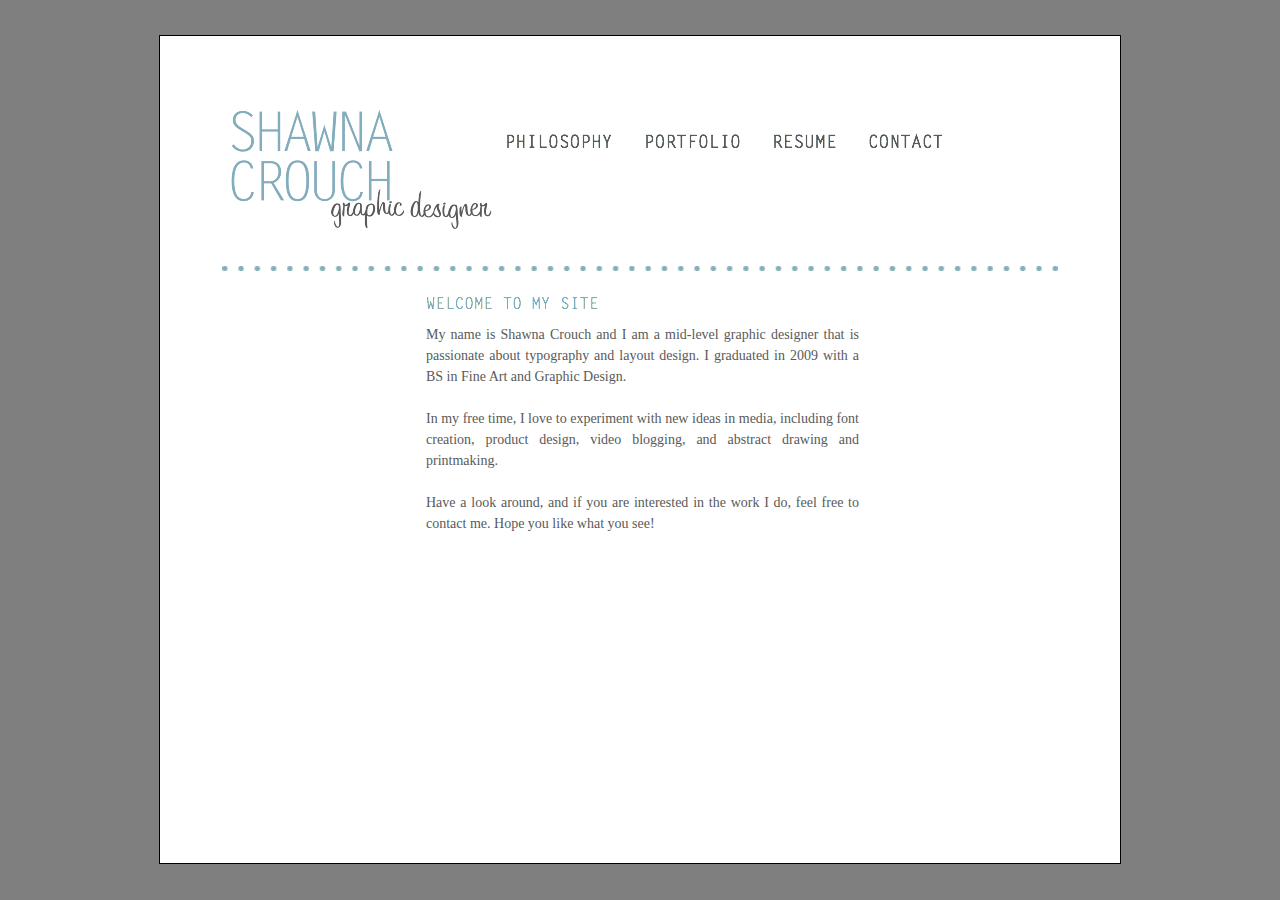
<file: index.html>
<!DOCTYPE html>
<html class="html">
 <head>

  <meta http-equiv="Content-type" content="text/html;charset=UTF-8"/>
  <meta name="generator" content="6.0.751.219"/>
  <title>Shawna Crouch: Graphic Designer</title>
  <!-- CSS -->
  <link rel="stylesheet" type="text/css" href="css/site_global.css?3855395363"/>
  <link rel="stylesheet" type="text/css" href="css/master_a-master.css?4048335272"/>
  <link rel="stylesheet" type="text/css" href="css/index.css?3967710627" id="pagesheet"/>
  <!-- Other scripts -->
  <script type="text/javascript">
   document.documentElement.className += ' js';
</script>
   </head>
 <body>

  <div class="clearfix" id="page"><!-- column -->
   <div class="clearfix colelem" id="pu199"><!-- group -->
    <a class="nonblock nontext MuseLinkActive clearfix grpelem" id="u199" href="index.html"><!-- image --><div id="u199_clip"><img class="position_content" id="u199_img" src="images/logo.png" alt="" width="275" height="138"/></div></a>
    <a class="nonblock nontext grpelem" id="u221-4" href="philosophy.html"><!-- rasterized frame --><img id="u221-4_img" src="images/u221-4.png" alt="PHILOSOPHY" width="105" height="15"/></a>
    <a class="nonblock nontext grpelem" id="u222-4" href="portfolio.html"><!-- rasterized frame --><img id="u222-4_img" src="images/u222-4.png" alt="PORTFOLIO" width="94" height="15"/></a>
    <a class="nonblock nontext grpelem" id="u223-4" href="resume.html"><!-- rasterized frame --><img id="u223-4_img" src="images/u223-4.png" alt="RESUME" width="62" height="15"/></a>
    <a class="nonblock nontext grpelem" id="u764-4" href="contact.html"><!-- rasterized frame --><img id="u764-4_img" src="images/u764-4.png" alt="CONTACT" width="74" height="16"/></a>
   </div>
   <div class="colelem" id="u730"><!-- image -->
    <img class="block" id="u730_img" src="images/dot_banner.gif" alt="" width="836" height="5"/>
   </div>
   <img class="colelem" id="u756-4" src="images/u756-4.png" alt="WELCOME TO MY SITE" width="172" height="14"/><!-- rasterized frame -->
   <div class="clearfix colelem" id="u752-10"><!-- content -->
    <p>My name is Shawna Crouch and I am a mid&#45;level graphic designer that is passionate about typography and layout design. I graduated in 2009 with a BS in Fine Art and Graphic Design.</p>
    <p>&nbsp;</p>
    <p>In my free time, I love to experiment with new ideas in media, including font creation, product design, video blogging, and abstract drawing and printmaking.</p>
    <p>&nbsp;</p>
    <p>Have a look around, and if you are interested in the work I do, feel free to contact me. Hope you like what you see!</p>
   </div>
   <div class="verticalspacer"></div>
  </div>
  <!-- JS includes -->
  <script type="text/javascript">
   if (document.location.protocol != 'https:') document.write('\x3Cscript src="http://musecdn.businesscatalyst.com/scripts/4.0/jquery-1.8.3.min.js" type="text/javascript">\x3C/script>');
</script>
  <script type="text/javascript">
   window.jQuery || document.write('\x3Cscript src="scripts/jquery-1.8.3.min.js" type="text/javascript">\x3C/script>');
</script>
  <script src="scripts/museutils.js?3885830161" type="text/javascript"></script>
  <script src="scripts/jquery.watch.js?4199601726" type="text/javascript"></script>
  <!-- Other scripts -->
  <script type="text/javascript">
   $(document).ready(function() { try {
Muse.Utils.transformMarkupToFixBrowserProblemsPreInit();/* body */
Muse.Utils.prepHyperlinks(true);/* body */
Muse.Utils.fullPage('#page');/* 100% height page */
Muse.Utils.showWidgetsWhenReady();/* body */
Muse.Utils.transformMarkupToFixBrowserProblems();/* body */
} catch(e) { Muse.Assert.fail('Error calling selector function:' + e); }});
</script>
   </body>
</html>
</file>
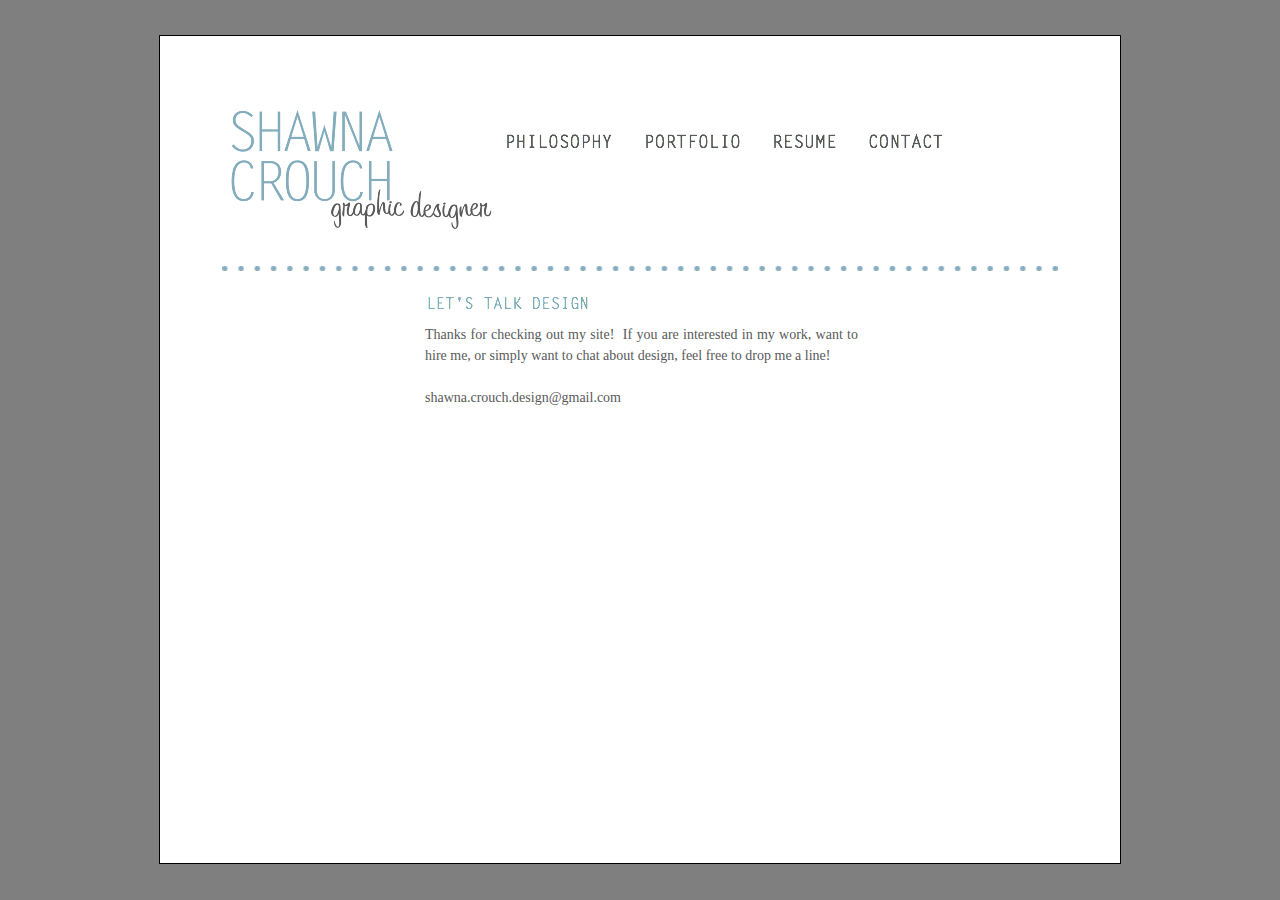
<file: contact.html>
<!DOCTYPE html>
<html class="html">
 <head>

  <meta http-equiv="Content-type" content="text/html;charset=UTF-8"/>
  <meta name="generator" content="6.0.751.219"/>
  <title>Contact</title>
  <!-- CSS -->
  <link rel="stylesheet" type="text/css" href="css/site_global.css?3855395363"/>
  <link rel="stylesheet" type="text/css" href="css/master_a-master.css?4048335272"/>
  <link rel="stylesheet" type="text/css" href="css/contact.css?4029318693" id="pagesheet"/>
  <!-- Other scripts -->
  <script type="text/javascript">
   document.documentElement.className += ' js';
</script>
   </head>
 <body>

  <div class="clearfix" id="page"><!-- column -->
   <div class="clearfix colelem" id="pu199"><!-- group -->
    <a class="nonblock nontext clearfix grpelem" id="u199" href="index.html"><!-- image --><div id="u199_clip"><img class="position_content" id="u199_img" src="images/logo.png" alt="" width="275" height="138"/></div></a>
    <a class="nonblock nontext grpelem" id="u221-4" href="philosophy.html"><!-- rasterized frame --><img id="u221-4_img" src="images/u221-4.png" alt="PHILOSOPHY" width="105" height="15"/></a>
    <a class="nonblock nontext grpelem" id="u222-4" href="portfolio.html"><!-- rasterized frame --><img id="u222-4_img" src="images/u222-4.png" alt="PORTFOLIO" width="94" height="15"/></a>
    <a class="nonblock nontext grpelem" id="u223-4" href="resume.html"><!-- rasterized frame --><img id="u223-4_img" src="images/u223-4.png" alt="RESUME" width="62" height="15"/></a>
    <a class="nonblock nontext MuseLinkActive grpelem" id="u764-4" href="contact.html"><!-- rasterized frame --><img id="u764-4_img" src="images/u764-4.png" alt="CONTACT" width="74" height="16"/></a>
   </div>
   <div class="colelem" id="u730"><!-- image -->
    <img class="block" id="u730_img" src="images/dot_banner.gif" alt="" width="836" height="5"/>
   </div>
   <img class="colelem" id="u875-4" src="images/u875-4.png" alt="LET'S TALK DESIGN" width="160" height="14"/><!-- rasterized frame -->
   <div class="clearfix colelem" id="u874-8"><!-- content -->
    <p>Thanks for checking out my site!&nbsp; If you are interested in my work, want to hire me, or simply want to chat about design, feel free to drop me a line!</p>
    <p>&nbsp;</p>
    <p>shawna.crouch.design@gmail.com</p>
    <p>&nbsp;</p>
   </div>
   <div class="verticalspacer"></div>
  </div>
  <!-- JS includes -->
  <script type="text/javascript">
   if (document.location.protocol != 'https:') document.write('\x3Cscript src="http://musecdn.businesscatalyst.com/scripts/4.0/jquery-1.8.3.min.js" type="text/javascript">\x3C/script>');
</script>
  <script type="text/javascript">
   window.jQuery || document.write('\x3Cscript src="scripts/jquery-1.8.3.min.js" type="text/javascript">\x3C/script>');
</script>
  <script src="scripts/museutils.js?3885830161" type="text/javascript"></script>
  <script src="scripts/jquery.watch.js?4199601726" type="text/javascript"></script>
  <!-- Other scripts -->
  <script type="text/javascript">
   $(document).ready(function() { try {
Muse.Utils.transformMarkupToFixBrowserProblemsPreInit();/* body */
Muse.Utils.prepHyperlinks(true);/* body */
Muse.Utils.fullPage('#page');/* 100% height page */
Muse.Utils.showWidgetsWhenReady();/* body */
Muse.Utils.transformMarkupToFixBrowserProblems();/* body */
} catch(e) { Muse.Assert.fail('Error calling selector function:' + e); }});
</script>
   </body>
</html>
</file>
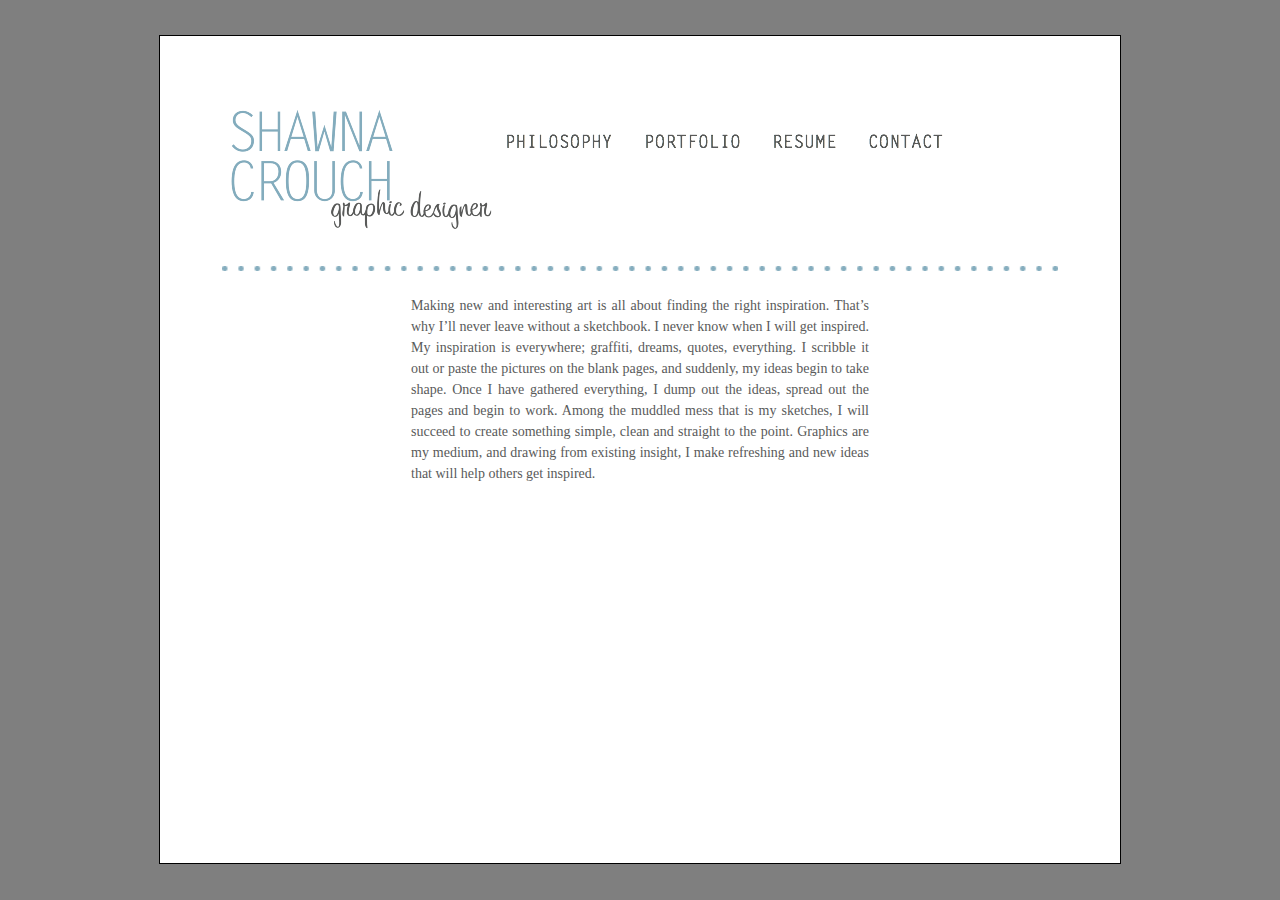
<file: philosophy.html>
<!DOCTYPE html>
<html class="html">
 <head>

  <meta http-equiv="Content-type" content="text/html;charset=UTF-8"/>
  <meta name="generator" content="6.0.751.219"/>
  <title>Philosophy</title>
  <!-- CSS -->
  <link rel="stylesheet" type="text/css" href="css/site_global.css?3855395363"/>
  <link rel="stylesheet" type="text/css" href="css/master_a-master.css?4048335272"/>
  <link rel="stylesheet" type="text/css" href="css/philosophy.css?4184733033" id="pagesheet"/>
  <!-- Other scripts -->
  <script type="text/javascript">
   document.documentElement.className += ' js';
</script>
   </head>
 <body>

  <div class="clearfix" id="page"><!-- column -->
   <div class="clearfix colelem" id="pu199"><!-- group -->
    <a class="nonblock nontext clearfix grpelem" id="u199" href="index.html"><!-- image --><div id="u199_clip"><img class="position_content" id="u199_img" src="images/logo.png" alt="" width="275" height="138"/></div></a>
    <a class="nonblock nontext MuseLinkActive grpelem" id="u221-4" href="philosophy.html"><!-- rasterized frame --><img id="u221-4_img" src="images/u221-4.png" alt="PHILOSOPHY" width="105" height="15"/></a>
    <a class="nonblock nontext grpelem" id="u222-4" href="portfolio.html"><!-- rasterized frame --><img id="u222-4_img" src="images/u222-4.png" alt="PORTFOLIO" width="94" height="15"/></a>
    <a class="nonblock nontext grpelem" id="u223-4" href="resume.html"><!-- rasterized frame --><img id="u223-4_img" src="images/u223-4.png" alt="RESUME" width="62" height="15"/></a>
    <a class="nonblock nontext grpelem" id="u764-4" href="contact.html"><!-- rasterized frame --><img id="u764-4_img" src="images/u764-4.png" alt="CONTACT" width="74" height="16"/></a>
   </div>
   <div class="colelem" id="u730"><!-- image -->
    <img class="block" id="u730_img" src="images/dot_banner.gif" alt="" width="836" height="5"/>
   </div>
   <div class="clearfix colelem" id="u204-4"><!-- content -->
    <p>Making new and interesting art is all about finding the right inspiration. That’s why I’ll never leave without a sketchbook. I never know when I will get inspired. My inspiration is everywhere; graffiti, dreams, quotes, everything. I scribble it out or paste the pictures on the blank pages, and suddenly, my ideas begin to take shape. Once I have gathered everything, I dump out the ideas, spread out the pages and begin to work. Among the muddled mess that is my sketches, I will succeed to create something simple, clean and straight to the point. Graphics are my medium, and drawing from existing insight, I make refreshing and new ideas that will help others get inspired.</p>
   </div>
   <div class="verticalspacer"></div>
  </div>
  <!-- JS includes -->
  <script type="text/javascript">
   if (document.location.protocol != 'https:') document.write('\x3Cscript src="http://musecdn.businesscatalyst.com/scripts/4.0/jquery-1.8.3.min.js" type="text/javascript">\x3C/script>');
</script>
  <script type="text/javascript">
   window.jQuery || document.write('\x3Cscript src="scripts/jquery-1.8.3.min.js" type="text/javascript">\x3C/script>');
</script>
  <script src="scripts/museutils.js?3885830161" type="text/javascript"></script>
  <script src="scripts/jquery.watch.js?4199601726" type="text/javascript"></script>
  <!-- Other scripts -->
  <script type="text/javascript">
   $(document).ready(function() { try {
Muse.Utils.transformMarkupToFixBrowserProblemsPreInit();/* body */
Muse.Utils.prepHyperlinks(true);/* body */
Muse.Utils.fullPage('#page');/* 100% height page */
Muse.Utils.showWidgetsWhenReady();/* body */
Muse.Utils.transformMarkupToFixBrowserProblems();/* body */
} catch(e) { Muse.Assert.fail('Error calling selector function:' + e); }});
</script>
   </body>
</html>
</file>
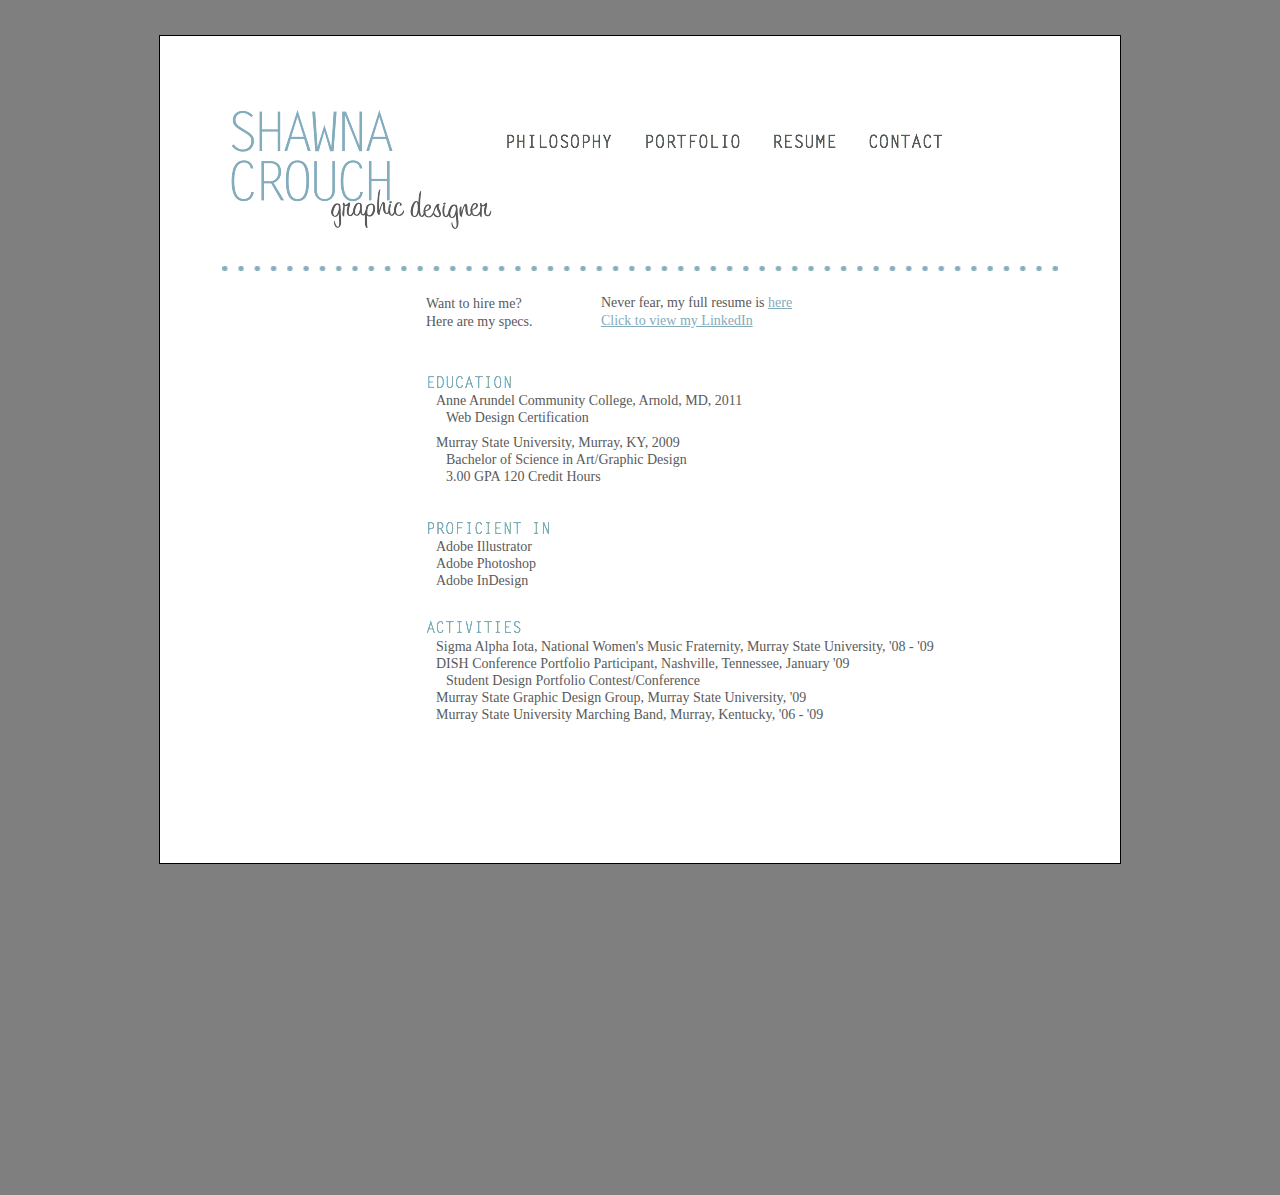
<file: resume.html>
<!DOCTYPE html>
<html class="html">
 <head>

  <meta http-equiv="Content-type" content="text/html;charset=UTF-8"/>
  <meta name="generator" content="6.0.751.219"/>
  <title>Resume</title>
  <!-- CSS -->
  <link rel="stylesheet" type="text/css" href="css/site_global.css?3855395363"/>
  <link rel="stylesheet" type="text/css" href="css/master_a-master.css?4048335272"/>
  <link rel="stylesheet" type="text/css" href="css/resume.css?3795545188" id="pagesheet"/>
  <!-- Other scripts -->
  <script type="text/javascript">
   document.documentElement.className += ' js';
</script>
   </head>
 <body>

  <div class="clearfix" id="page"><!-- column -->
   <div class="position_content" id="page_position_content">
    <div class="clearfix colelem" id="pu199"><!-- group -->
     <a class="nonblock nontext clearfix grpelem" id="u199" href="index.html"><!-- image --><div id="u199_clip"><img class="position_content" id="u199_img" src="images/logo.png" alt="" width="275" height="138"/></div></a>
     <a class="nonblock nontext grpelem" id="u221-4" href="philosophy.html"><!-- rasterized frame --><img id="u221-4_img" src="images/u221-4.png" alt="PHILOSOPHY" width="105" height="15"/></a>
     <a class="nonblock nontext grpelem" id="u222-4" href="portfolio.html"><!-- rasterized frame --><img id="u222-4_img" src="images/u222-4.png" alt="PORTFOLIO" width="94" height="15"/></a>
     <a class="nonblock nontext MuseLinkActive grpelem" id="u223-4" href="resume.html"><!-- rasterized frame --><img id="u223-4_img" src="images/u223-4.png" alt="RESUME" width="62" height="15"/></a>
     <a class="nonblock nontext grpelem" id="u764-4" href="contact.html"><!-- rasterized frame --><img id="u764-4_img" src="images/u764-4.png" alt="CONTACT" width="74" height="16"/></a>
    </div>
    <div class="colelem" id="u730"><!-- image -->
     <img class="block" id="u730_img" src="images/dot_banner.gif" alt="" width="836" height="5"/>
    </div>
    <div class="clearfix colelem" id="pu753-6"><!-- group -->
     <div class="clearfix grpelem" id="u753-6"><!-- content -->
      <p><span class="Character-Style">Want to hire me?</span></p>
      <p><span class="Character-Style">Here are my specs.</span></p>
     </div>
     <div class="clearfix grpelem" id="u744-9"><!-- content -->
      <p id="u744-4">Never fear, my full resume is <a class="nonblock" href="assets/crouch_shawna_resume.pdf"><span class="Link">here</span></a></p>
      <p><a class="nonblock" href="http://www.linkedin.com/pub/shawna-crouch/18/442/b03"><span class="Link">Click to view my LinkedIn</span></a></p>
     </div>
    </div>
    <img class="colelem" id="u837-4" src="images/u837-4.png" alt="EDUCATION" width="83" height="14"/><!-- rasterized frame -->
    <div class="clearfix colelem" id="u737-14"><!-- content -->
     <p id="u737-2">Anne Arundel Community College, Arnold, MD, 2011</p>
     <p id="u737-4">Web Design Certification</p>
     <p id="u737-7">Murray State Univers<span class="Character-Style">ity, Murray, KY, 2009</span></p>
     <p id="u737-9"><span class="Character-Style">Bachelor of Science in Art/Graphic Design</span></p>
     <p id="u737-12"><span class="Character-Style">3.00 GPA 120 Credit Hour</span>s</p>
    </div>
    <img class="colelem" id="u839-4" src="images/u839-4.png" alt="PROFICIENT IN" width="123" height="14"/><!-- rasterized frame -->
    <div class="clearfix colelem" id="u738-8"><!-- content -->
     <p>Adobe Illustrator</p>
     <p>Adobe Photoshop</p>
     <p>Adobe InDesign</p>
    </div>
    <img class="colelem" id="u841-4" src="images/u841-4.png" alt="ACTIVITIES" width="95" height="14"/><!-- rasterized frame -->
    <div class="clearfix colelem" id="u739-12"><!-- content -->
     <p id="u739-2">Sigma Alpha Iota, National Women's Music Fraternity, Murray State University, '08 &#45; '09</p>
     <p id="u739-4">DISH Conference Portfolio Participant, Nashville, Tennessee, January '09</p>
     <p id="u739-6">Student Design Portfolio Contest/Conference</p>
     <p id="u739-8">Murray State Graphic Design Group, Murray State University, '09</p>
     <p id="u739-10">Murray State University Marching Band, Murray, Kentucky, '06 &#45; '09</p>
    </div>
    <div class="verticalspacer"></div>
    <div class="clearfix colelem" id="u836-3"><!-- content -->
     <p>&nbsp;</p>
    </div>
   </div>
  </div>
  <!-- JS includes -->
  <script type="text/javascript">
   if (document.location.protocol != 'https:') document.write('\x3Cscript src="http://musecdn.businesscatalyst.com/scripts/4.0/jquery-1.8.3.min.js" type="text/javascript">\x3C/script>');
</script>
  <script type="text/javascript">
   window.jQuery || document.write('\x3Cscript src="scripts/jquery-1.8.3.min.js" type="text/javascript">\x3C/script>');
</script>
  <script src="scripts/museutils.js?3885830161" type="text/javascript"></script>
  <script src="scripts/jquery.watch.js?4199601726" type="text/javascript"></script>
  <!-- Other scripts -->
  <script type="text/javascript">
   $(document).ready(function() { try {
Muse.Utils.transformMarkupToFixBrowserProblemsPreInit();/* body */
Muse.Utils.prepHyperlinks(true);/* body */
Muse.Utils.fullPage('#page');/* 100% height page */
Muse.Utils.showWidgetsWhenReady();/* body */
Muse.Utils.transformMarkupToFixBrowserProblems();/* body */
} catch(e) { Muse.Assert.fail('Error calling selector function:' + e); }});
</script>
   </body>
</html>
</file>
<file: css/site_global.css>
html
{
	min-height: 100%;
	min-width: 100%;
}

body,div,dl,dt,dd,ul,ol,li,h1,h2,h3,h4,h5,h6,pre,code,form,fieldset,legend,input,button,textarea,p,blockquote,th,td,a
{
	margin: 0;
	padding: 0;
	border-width: 0;
}

table
{
	border-collapse: collapse;
	border-spacing: 0;
}

fieldset,img
{
	border: 0;
}

address,caption,cite,code,dfn,em,strong,th,var,optgroup
{
	font-style: inherit;
	font-weight: inherit;
}

del,ins
{
	text-decoration: none;
}

li
{
	list-style: none;
}

caption,th
{
	text-align: left;
}

h1,h2,h3,h4,h5,h6
{
	font-size: 100%;
	font-weight: inherit;
}

input,button,textarea,select,optgroup,option
{
	font-family: inherit;
	font-size: inherit;
	font-style: inherit;
	font-weight: inherit;
}

body
{
	font-family: Arial, Helvetica Neue, Helvetica, sans-serif;
	text-align: left;
	font-size: 14px;
	line-height: 1.2;
	word-wrap: break-word;
	text-rendering: optimizeLegibility;/* kerning, primarily */
}

@media screen and (-webkit-min-device-pixel-ratio:0)
{
	body { text-rendering:auto; }
}

a:link
{
	color: #83ABBC;
	text-decoration: underline;
}

a:visited
{
	color: #AACEDD;
	text-decoration: underline;
}

a:hover
{
	color: #83ABBC;
	text-decoration: underline;
}

a:active
{
	color: #C9CECE;
	text-decoration: underline;
}

a.nontext /* used to override default properties of 'a' tag */
{
	color: black;
	text-decoration: none;
	font-style: normal;
	font-weight: normal;
}

.normal_text
{
	color: #000000;
	font-family: Arial, Helvetica Neue, Helvetica, sans-serif;
	font-size: 14px;
	font-style: normal;
	font-weight: normal;
	letter-spacing: 0px;
	line-height: 1.2;
	text-align: left;
	text-decoration: none;
	text-indent: 0px;
	vertical-align: 0px;
	padding: 0px;
}

.Menu
{
	color: #595A5A;
	font-family: Letter Gothic Std Medium;
}

.Link
{
	color: #83ABBC;
	font-family: Times, Times New Roman, Georgia, serif;
}

.Character-Style
{
	color: #595A5A;
	font-family: Times, Times New Roman, Georgia, serif;
}

.TabbedPanelsTab
{
	white-space: nowrap;
}

.MenuBar  .MenuBarView, .MenuBar  .SubMenuView /* Resets for ul and li in menus */
{
	display: block;
	list-style: none;
}

.MenuBar .SubMenu
{
	display: none;
	position: absolute;
}

.NoWrap
{
	white-space: nowrap;
	word-wrap: normal;
}

.MenuBar .MenuItemContainer
{
	position: relative;
}

.rootelem /* the root of the artwork tree */
{
	margin-left: auto;
	margin-right: auto;
}

.colelem /* a child element of a column */
{
	display: inline;
	float: left;
	clear: both;
}

.grpelem /* a child element of a group */
{
	display: inline;
	float: left;
}

.clearfix:after /* force a container to fit around floated items */
{
	content: "\0020";
	visibility: hidden;
	display: block;
	height: 0;
	clear: both;
}

*:first-child+html .clearfix /* IE7 */
{
	zoom: 1;
}

.inclusion_context /* context for positioning a group of elements that share the same height */
{
	display: table;
	table-layout: fixed;
	width: 0.01px;
}

.inclelem /* element of an inclusion context */
{
	display: table-cell;
	vertical-align: top;
}

.f3s_mid /* 3-slice frame, middle slice */
{
	background-repeat: repeat;
}

.f3s_top,.f3s_bot /* 3-slice frame, top slice */
{
	background-repeat: no-repeat;
}

.f9s_top_left, .f9s_bot_left /* 9-slice frame, left corner slice */
{
	background-repeat: no-repeat;
	background-position: left;
}

.f9s_top_right, .f9s_bot_right /* 9-slice frame, right corner slice */
{
	background-repeat: no-repeat;
	background-position: right;
}

.f9s_top_mid, .f9s_bot_mid /* 9-slice frame, top/bottom horizontal slice */
{
	background-repeat: repeat-x;
	background-position: 0px 0px;
}

.f9s_mid_left /* 9-slice frame, left vertical slice */
{
	background-repeat: repeat-y;
	background-position: left;
}

.f9s_mid_right /* 9-slice frame, right vertical slice */
{
	background-repeat: repeat-y;
	background-position: right;
}

.f9s_center /* 9-slice frame, center slice */
{
	background-repeat: repeat;
	background-position: 0px 0px;
}

.popup_anchor /* anchors an abspos popup */
{
	position: relative;
	width: 0px;
	height: 0px;
}

.popup_element
{
	z-index: 100000;
}

.pointer_cursor
{
	cursor: pointer;
}

span.wrap /* used to force wrap after floated array when nested inside a paragraph */
{
	content: '';
	clear: left;
	display: block;
}

span.actAsInlineDiv /* used to simulate a DIV with inline display when already nested inside a paragraph */
{
	display: inline-block;
}

.position_content,.excludeFromNormalFlow /* used when child content is larger than parent */
{
	float: left;
}

.preload_images /* used to preload images used in non-default states */
{
	position: absolute;
	overflow: hidden;
	left: -9999px;
	top: -9999px;
	height: 1px;
	width: 1px;
}

preload /* used to specifiy the dimension of preload item */
{
	height: 1px;
	width: 1px;
}

.animateStates
{
	-webkit-transition: 0.3s ease-in-out;
	-moz-transition: 0.3s ease-in-out;
	-o-transition: 0.3s ease-in-out;
	transition: 0.3s ease-in-out;
}

input:focus,textarea:focus /* remove default focussed input styling */
{
	outline: none;
}

textarea
{
	resize: none;
	overflow: auto;
}

.fld-prompt /* form placeholders cursor behavior */
{
	pointer-events: none;
}

.wrapped-input /* form inputs & placeholders let div styling show thru */
{
	position: absolute;
	top: 0;
	left: 0;
	background: transparent;
	border: none;
}

.submit-btn /* form submit buttons on top of sibling elements */
{
	z-index: 50000;
}

.anchor_item /* used to specify anchor properties */
{
	width: 22px;
	height: 18px;
}

.MenuBar .SubMenuVisible, .MenuBarVertical .SubMenuVisible, .MenuBar .SubMenu .SubMenuVisible,.popup_element.Active,span.actAsPara,.actAsDiv,a.nonblock.nontext,img.block
{
	display: block;
}

.widget_invisible,.js .invi,.js .se_invi /* used to hide the widget before loaded */
{
	visibility: hidden;
}

.no_vert_scroll
{
	overflow-y: hidden;
}

.always_vert_scroll
{
	overflow-y: scroll;
}

.always_horz_scroll
{
	overflow-x: scroll;
}

.popup_element.Inactive,.js .disn,.hidden
{
	display: none;
}

.scroll_wrapper
{
	position: absolute;
	overflow: auto;
	left: 0px;
	right: 0px;
	top: 0px;
	bottom: 0px;
	padding-top: 0px;
	padding-bottom: 0px;
	margin-top: 0px;
	margin-bottom: 0px;
}
</file>
<file: css/master_a-master.css>
#u199_clip
{
	overflow: hidden;
}

#u221-4_img,#u222-4_img,#u223-4_img,#u764-4_img
{
	display: block;
	vertical-align: top;
}

#u199,#u221-4,#u222-4,#u223-4,#u764-4,#u730
{
	position: relative;
}
</file>
<file: css/index.css>
.html
{
	background-color: #7F7F7F;
}

#page
{
	z-index: 1;
	width: 836px;
	min-height: 375.9500000000001px;
	background-image: none;
	border-width: 1px;
	border-style: solid;
	border-color: #000000;
	background-color: #FFFFFF;
	padding: 62px;
	padding-bottom: 0px;
	margin-left: auto;
	margin-right: auto;
}

#pu199
{
	width: 0.01px;
	position: relative;
}

#u199
{
	z-index: 2;
	width: 272px;
	margin-right: -10000px;
}

#u199_clip
{
	width: 272px;
	height: 136px;
}

#u199_img
{
	margin-right: -3px;
	margin-bottom: -2px;
}

#u221-4
{
	z-index: 4;
	width: 105px;
	margin-right: -10000px;
	margin-top: 36px;
	left: 285px;
}

#u222-4
{
	z-index: 8;
	width: 94px;
	margin-right: -10000px;
	margin-top: 36px;
	left: 424px;
}

#u223-4
{
	z-index: 12;
	width: 62px;
	margin-right: -10000px;
	margin-top: 36px;
	left: 552px;
}

#u764-4
{
	z-index: 16;
	width: 74px;
	margin-right: -10000px;
	margin-top: 35px;
	left: 647px;
}

#u730
{
	z-index: 20;
	width: 836px;
	margin-top: 32px;
}

#u756-4
{
	z-index: 32;
	display: block;
	vertical-align: top;
	margin-left: 204px;
	margin-top: 25px;
	position: relative;
}

#u752-10
{
	z-index: 22;
	width: 433px;
	min-height: 121px;
	text-align: justify;
	color: #595A5A;
	line-height: 1.5;
	font-family: Times, Times New Roman, Georgia, serif;
	margin-left: 204px;
	margin-top: 14px;
	position: relative;
}

body
{
	padding-top: 35px;
	padding-bottom: 36px;
}

#page .verticalspacer
{
	clear: both;
}
</file>
<file: css/contact.css>
.html
{
	background-color: #7F7F7F;
}

#page
{
	z-index: 1;
	width: 836px;
	min-height: 346.9500000000001px;
	background-image: none;
	border-width: 1px;
	border-style: solid;
	border-color: #000000;
	background-color: #FFFFFF;
	margin-left: auto;
	margin-right: auto;
	padding: 62px 62px 91.0499999999999px;
}

#pu199
{
	width: 0.01px;
	position: relative;
}

#u199
{
	z-index: 2;
	width: 272px;
	margin-right: -10000px;
}

#u199_clip
{
	width: 272px;
	height: 136px;
}

#u199_img
{
	margin-right: -3px;
	margin-bottom: -2px;
}

#u221-4
{
	z-index: 4;
	width: 105px;
	margin-right: -10000px;
	margin-top: 36px;
	left: 285px;
}

#u222-4
{
	z-index: 8;
	width: 94px;
	margin-right: -10000px;
	margin-top: 36px;
	left: 424px;
}

#u223-4
{
	z-index: 12;
	width: 62px;
	margin-right: -10000px;
	margin-top: 36px;
	left: 552px;
}

#u764-4
{
	z-index: 16;
	width: 74px;
	margin-right: -10000px;
	margin-top: 35px;
	left: 647px;
}

#u730
{
	z-index: 20;
	width: 836px;
	margin-top: 32px;
}

#u875-4
{
	z-index: 30;
	display: block;
	vertical-align: top;
	margin-left: 206px;
	margin-top: 25px;
	position: relative;
}

#u874-8
{
	z-index: 22;
	width: 433px;
	min-height: 121px;
	text-align: justify;
	color: #595A5A;
	line-height: 1.5;
	font-family: Times, Times New Roman, Georgia, serif;
	margin-left: 203px;
	margin-top: 14px;
	position: relative;
}

body
{
	padding-top: 35px;
	padding-bottom: 36px;
}

#page .verticalspacer
{
	clear: both;
}
</file>
<file: css/philosophy.css>
.html
{
	background-color: #7F7F7F;
}

#page
{
	z-index: 1;
	width: 836px;
	min-height: 376px;
	background-image: none;
	border-width: 1px;
	border-style: solid;
	border-color: #000000;
	background-color: #FFFFFF;
	padding: 62px;
	margin-left: auto;
	margin-right: auto;
}

#pu199
{
	width: 0.01px;
	position: relative;
}

#u199
{
	z-index: 2;
	width: 272px;
	margin-right: -10000px;
}

#u199_clip
{
	width: 272px;
	height: 136px;
}

#u199_img
{
	margin-right: -3px;
	margin-bottom: -2px;
}

#u221-4
{
	z-index: 4;
	width: 105px;
	margin-right: -10000px;
	margin-top: 36px;
	left: 285px;
}

#u222-4
{
	z-index: 8;
	width: 94px;
	margin-right: -10000px;
	margin-top: 36px;
	left: 424px;
}

#u223-4
{
	z-index: 12;
	width: 62px;
	margin-right: -10000px;
	margin-top: 36px;
	left: 552px;
}

#u764-4
{
	z-index: 16;
	width: 74px;
	margin-right: -10000px;
	margin-top: 35px;
	left: 647px;
}

#u730
{
	z-index: 20;
	width: 836px;
	margin-top: 32px;
}

#u204-4
{
	z-index: 22;
	width: 458px;
	min-height: 232px;
	text-align: justify;
	color: #595A5A;
	line-height: 1.5;
	font-family: Times, Times New Roman, Georgia, serif;
	margin-left: 189px;
	margin-top: 24px;
	position: relative;
}

body
{
	padding-top: 35px;
	padding-bottom: 36px;
}

#page .verticalspacer
{
	clear: both;
}
</file>
<file: css/resume.css>
.html
{
	background-color: #7F7F7F;
}

#page
{
	z-index: 1;
	width: 960px;
	min-height: 499.89999999999986px;
	background-image: none;
	border-width: 1px;
	border-style: solid;
	border-color: #000000;
	background-color: #FFFFFF;
	padding-bottom: 0px;
	margin-left: auto;
	margin-right: auto;
}

#page_position_content
{
	margin-top: 62px;
	margin-bottom: -332px;
}

#pu199
{
	width: 0.01px;
	margin-left: 62px;
	position: relative;
}

#u199
{
	z-index: 2;
	width: 272px;
	margin-right: -10000px;
}

#u199_clip
{
	width: 272px;
	height: 136px;
}

#u199_img
{
	margin-right: -3px;
	margin-bottom: -2px;
}

#u221-4
{
	z-index: 4;
	width: 105px;
	margin-right: -10000px;
	margin-top: 36px;
	left: 285px;
}

#u222-4
{
	z-index: 8;
	width: 94px;
	margin-right: -10000px;
	margin-top: 36px;
	left: 424px;
}

#u223-4
{
	z-index: 12;
	width: 62px;
	margin-right: -10000px;
	margin-top: 36px;
	left: 552px;
}

#u764-4
{
	z-index: 16;
	width: 74px;
	margin-right: -10000px;
	margin-top: 35px;
	left: 647px;
}

#u730
{
	z-index: 20;
	width: 836px;
	margin-left: 62px;
	margin-top: 32px;
}

#pu753-6
{
	width: 0.01px;
	margin-left: 266px;
	margin-top: 24px;
	position: relative;
}

#u753-6
{
	z-index: 51;
	width: 124px;
	min-height: 36px;
	position: relative;
	margin-right: -10000px;
}

#u744-9
{
	z-index: 42;
	width: 230px;
	min-height: 36px;
	position: relative;
	margin-right: -10000px;
	left: 175px;
}

#u744-4
{
	color: #595A5A;
	font-family: Times, Times New Roman, Georgia, serif;
}

#u837-4
{
	z-index: 78;
	display: block;
	vertical-align: top;
	margin-left: 268px;
	margin-top: 44px;
	position: relative;
}

#u737-14
{
	z-index: 64;
	width: 410px;
	min-height: 93px;
	margin-left: 266px;
	margin-top: 4px;
	position: relative;
}

#u737-2
{
	text-indent: 10px;
	color: #595A5A;
	font-family: Times, Times New Roman, Georgia, serif;
}

#u737-7
{
	text-indent: 10px;
	padding-top: 8px;
	color: #595A5A;
	font-family: Times, Times New Roman, Georgia, serif;
}

#u737-4,#u737-12
{
	text-indent: 20px;
	color: #595A5A;
	font-family: Times, Times New Roman, Georgia, serif;
}

#u839-4
{
	z-index: 60;
	display: block;
	vertical-align: top;
	margin-left: 267px;
	margin-top: 35px;
	position: relative;
}

#u738-8
{
	z-index: 22;
	width: 425px;
	min-height: 50px;
	color: #595A5A;
	text-indent: 10px;
	font-family: Times, Times New Roman, Georgia, serif;
	margin-left: 266px;
	margin-top: 4px;
	position: relative;
}

#u841-4
{
	z-index: 82;
	display: block;
	vertical-align: top;
	margin-left: 266px;
	margin-top: 31px;
	position: relative;
}

#u739-12
{
	z-index: 30;
	width: 632px;
	min-height: 91px;
	color: #595A5A;
	font-family: Times, Times New Roman, Georgia, serif;
	margin-left: 266px;
	margin-top: 5px;
	position: relative;
}

#u737-9,#u739-6
{
	text-indent: 20px;
}

#u739-2,#u739-4,#u739-8,#u739-10
{
	text-indent: 10px;
}

#u836-3
{
	z-index: 57;
	width: 5px;
	margin-left: 681px;
	margin-top: 377px;
	position: relative;
}

body
{
	padding-top: 35px;
	padding-bottom: 36px;
}

#page .verticalspacer
{
	clear: both;
}
</file>
